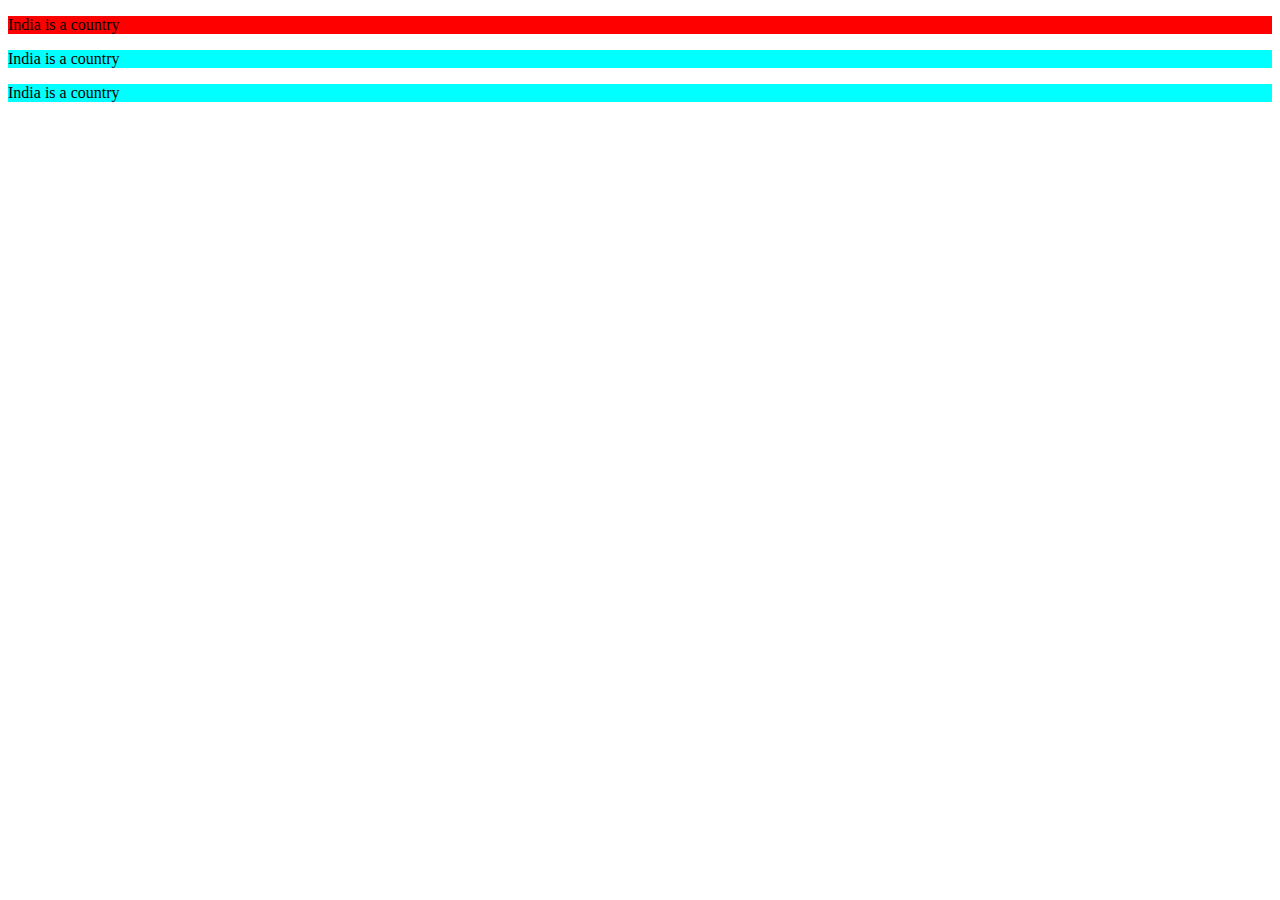
<file: index2.html>
<!DOCTYPE html>
<html lang="en">
<head>
    <link rel="stylesheet" href="style2.css">
    <style>
        p{
            background-color: aqua;
        }
    </style>
    <meta charset="UTF-8">
    <meta name="viewport" content="width=device-width, initial-scale=1.0">
    <title>Document</title>
</head>
<body>
    <!-- hierarchy is for inline , internal and then external -->
    <p style="background-color: red;">India is a country</p>
    <p>India is a country</p>
    <p>India is a country</p>
</body>
</html>
</file>
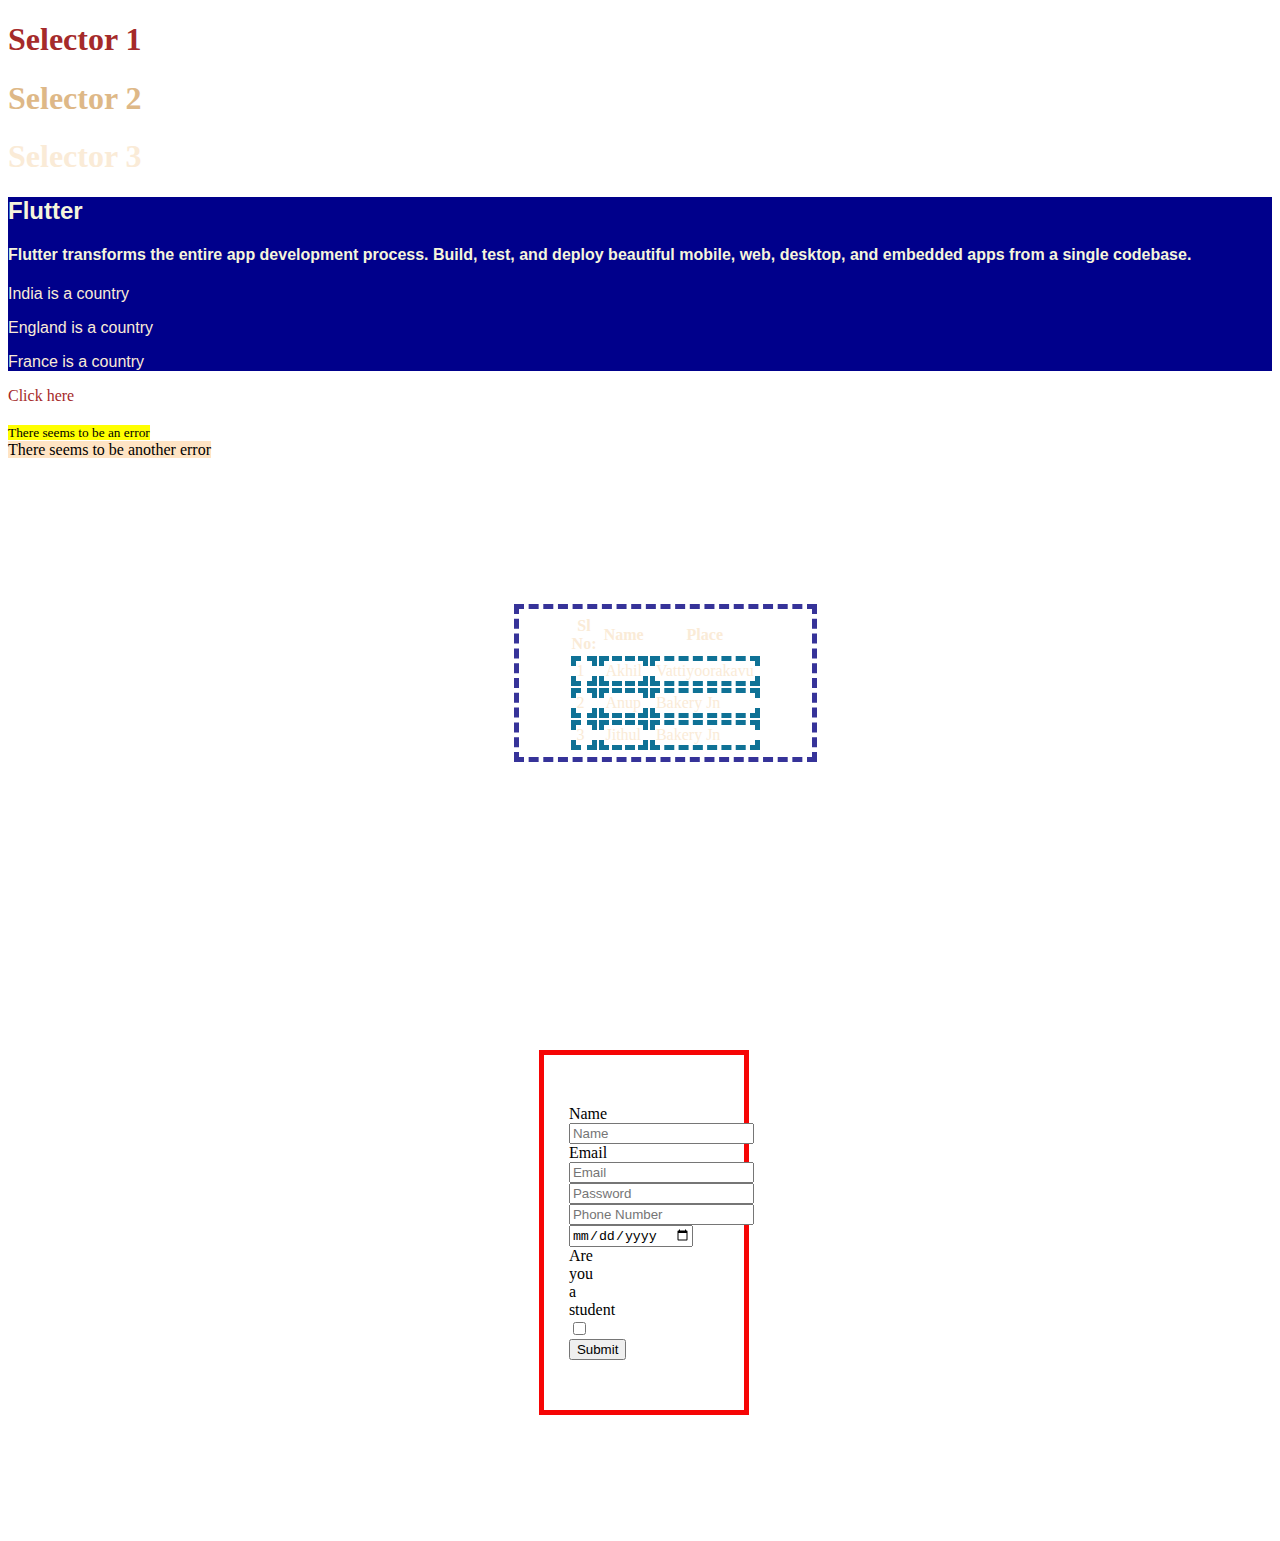
<file: selectors.html>
<!DOCTYPE html>
<html lang="en">
<head>
    <link rel="stylesheet" href="selectorstyle.css">
    <meta charset="UTF-8">
    <meta name="viewport" content="width=device-width, initial-scale=1.0">
    <title>Selectors</title>
</head>
<body>
    <!-- ID is used for unique styling, Class is used for group styling -->
    <!-- # is used to call ID, . is used to call Class, * (universal selector) is used to call every element in the body -->
    <h1 id="s1">Selector 1</h1>
    <h1 class="s2">Selector 2</h1>
    <h1>Selector 3</h1> 
    <!-- both are called using multiple element selector -->
    <!-- DIV TAGS -->
    <div class="d1">
        <h2>Flutter</h2>
        <h4>Flutter transforms the entire app development process. Build, test, and deploy beautiful mobile, web, desktop, and embedded apps from a single codebase.</h4>
        <p>India is a country</p>
        <p>England is a country</p>
        <p>France is a country</p>
    </div>
    <!-- achor selector used to change attributes fo anchor tags -->
<a href="https://retail.ictkerala.org/mod/workshop/view.php?id=26498"target="_blank">Click here</a>
<br><br>
<!-- Small is used to display errors -->
<!-- Span bg colour wraps around the element only unlike div and such which covers the whole space irrespective of the element -->
<small style="background-color: yellow;">There seems to be an error</small><br>
<span style="background-color: bisque;">There seems to be another error</span>
<br>
<br>
<table class="t1">
    <!-- insdie table tag, border can be used as an attribute = solid , dashed , dotted -->
    <thead>
        <!-- tr>th*3, th is column header(bold) , td - not bold-->
        <tr>
            <th>Sl No:</th>
            <th>Name</th>
            <th>Place</th>
        </tr>
    </thead>
    <tbody>
        <tr>
            <td>1</td>
            <td>Akhil</td>
            <td>Vattiyoorakavu</td>
        </tr>
        <tr>
            <td>2</td>
            <td>Anup</td>
            <td>Bakery Jn</td>
        </tr>
        <tr>
            <td>3</td>
            <td>Jithul</td>
            <td>Bakery Jn</td>
        </tr>
    </tbody>
  </table>
  <br><br>
  <form action="" class="f1">
    <label for="text">Name</label>
    <input type="text" name="" placeholder="Name" id=""><br>
    <label for="text">Email</label>
    <input type="text" name="" placeholder="Email" id=""><input type="password" name="" placeholder="Password" id=""><br>
    <input type="number" name="" placeholder="Phone Number" id=""><input type="date" name="" placeholder="" id=""><br>
    <label for="c1">Are you a student</label>
    <input type="checkbox" name="" placeholder="Are you a student" id="c1"><br>
    <input type="submit">
    <!-- Instead of submit inp type button is used more often -->
    <!-- <input type="button" value="Submit"> -->
 </form>
</body>
</html>
</file>
<file: style2.css>
p{background-color: green;}
</file>
<file: selectorstyle.css>
h1#s1{color: brown;}
h1.s2{color: burlywood;}
h1,p{color: antiquewhite;}
h2,h4{color: beige;}
.d1{background-color: darkblue;font-family: 'Segoe UI', Tahoma, Geneva, Verdana, sans-serif;}
a{color: brown ;text-decoration: dashed;}
/* used to add an image to the background  */
body{
    background-image: url(https://th.bing.com/th/id/OIP.fCSZp5lUTYxnpJyxgTAbsgHaEo?rs=1&pid=ImgDetMain);
background-size: cover;}
.t1{color: antiquewhite;
    border: 5px dashed rgb(54, 51, 153);
    margin: 10% 50% 10% 40%;
    padding: 5px 50px 5px 50px;}

.t1 tr td{border: 5px dashed rgb(15, 114, 150); }
.f1{color: rgb(0, 0, 0);
    border: 5px solid rgb(246, 5, 5);   
margin: 10% 50% 10% 42%;
padding: 50px 175px 50px 25px;
background-color: rgb(255, 255, 255);
;}
</file>
